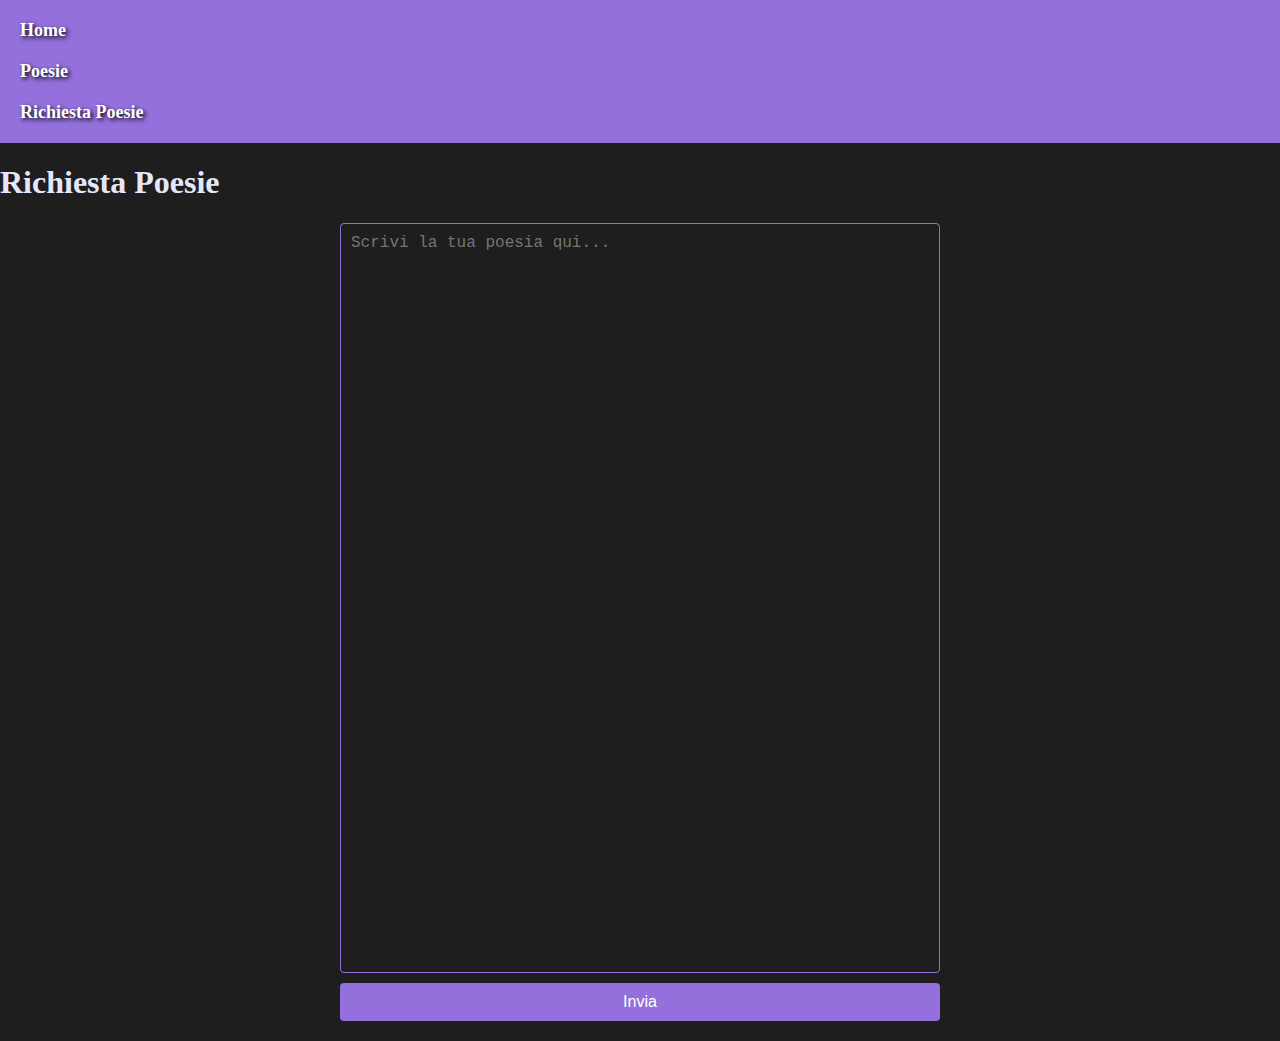
<file: richiesta_poesie.html>
<!DOCTYPE html>
<html lang="it">
<head>
    <meta charset="UTF-8">
    <meta name="viewport" content="width=device-width, initial-scale=1.0">
    <title>Richiesta Poesie - La Penna di Calliope</title>
    <link rel="stylesheet" href="styles.css">
</head>
<body>
    <header>
        <nav>
            <div class="menu-toggle" id="hamburger">
                <i class="fas fa-bars"></i>
            </div>
            <div class="overlay"></div>
            <div class="container">
                <ul class="menu">
                    <li><a href="index.html">Home</a></li>
                    <li><a href="poesie.html">Poesie</a></li>
                    <li><a href="richiesta.html" target="_blank">Richiesta Poesie</a></li>
                </ul>
            </div>
        </nav>
    </header>
    <main>
        <section>
            <h1>Richiesta Poesie</h1>
            <form id="poesie-form" action="mailto:cassettadellepoesie@gmail.com" method="post" enctype="text/plain">
                <textarea id="question-box" name="poesia" placeholder="Scrivi la tua poesia qui..."></textarea>
                <button type="submit">Invia</button>
            </form>
        </section>
    </main>
    <script src="script.js"></script>
</body>
</html>
</file>
<file: styles.css>
/* styles.css */

/* Imposta il colore di sfondo principale e il colore del testo */
body {
    background-color: #1e1e1e; /* Nero */
    color: #E6E6FA; /* Lilla */
    font-family: 'Garamond', serif;
    font-weight: bold;
    margin: 0;
    padding: 0;
}

header {
    background-color: #9370DB; /* Lilla */
    color: #FFFFFF; /* Bianco */
    display: flex;
    justify-content: space-between;
    align-items: center;
    padding: 10px 20px;
}

nav {
    display: flex;
    flex-direction: column;
}

.logo img {
    max-width: 150px;
}

.menu {
    list-style: none;
    padding: 0;
    margin: 0;
    display: flex;
    flex-direction: column;
    align-items: flex-start;
}

.menu li {
    margin: 10px 0;
}

.menu a {
    color: #FFFFFF; /* Bianco */
    text-decoration: none;
    font-size: 18px;
    text-shadow: 2px 2px 4px #000000; /* Ombra */
}

.menu a:hover {
    text-decoration: underline;
}

.menu-toggle {
    display: none;
}

.overlay {
    display: none;
}

/* Menu a tendina per dispositivi mobili */
@media (max-width: 768px) {
    .menu {
        display: none;
        flex-direction: column;
        width: 100%;
        align-items: flex-start;
    }
    
    .menu-toggle {
        display: block;
    }
    
    .overlay {
        display: block;
        position: fixed;
        top: 0;
        left: 0;
        width: 100%;
        height: 100%;
        background: rgba(0, 0, 0, 0.7);
        z-index: 1;
    }
}

/* Stili per il modulo */
form {
    width: 100%;
    max-width: 600px;
    display: flex;
    flex-direction: column;
    margin: 20px auto;
}

#question-box {
    width: 100%;
    height: calc(100vh - 150px); /* Altezza dinamica */
    padding: 10px;
    font-size: 16px;
    border: 1px solid #9370DB; /* Lilla */
    border-radius: 4px;
    resize: none;
    box-sizing: border-box;
    background-color: #1e1e1e; /* Nero */
    color: #E6E6FA; /* Lilla */
}

button {
    margin-top: 10px;
    padding: 10px;
    font-size: 16px;
    background-color: #9370DB; /* Lilla */
    color: #FFFFFF; /* Bianco */
    border: none;
    border-radius: 4px;
    cursor: pointer;
}

button:hover {
    background-color: #BA55D3; /* Un altro tono di lilla */
}

.large-image img {
    width: 100%;
    height: 50vh;
    object-fit: cover;
    display: block;
}

.content {
    padding: 20px;
    text-align: center;
}
</file>
